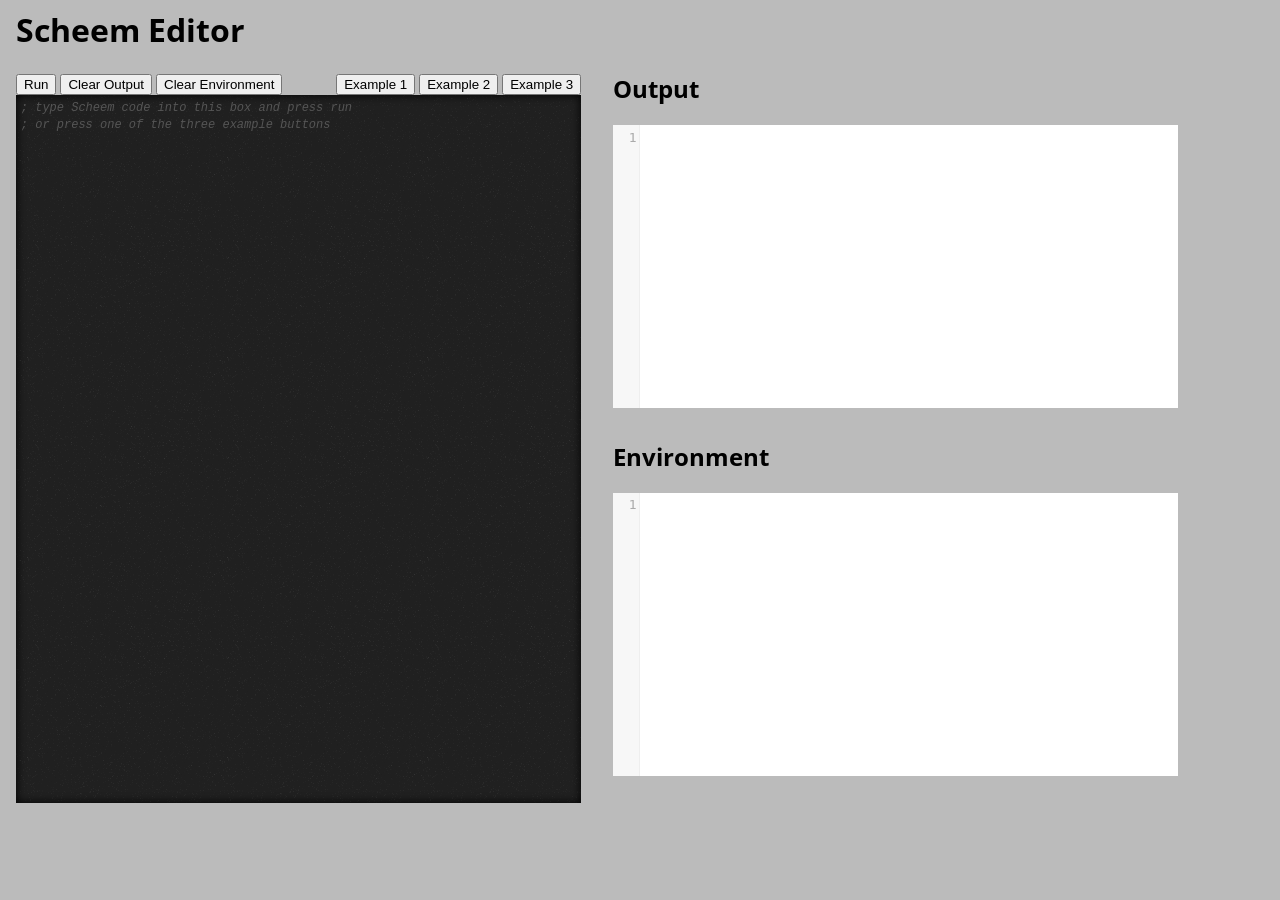
<file: scheem/index.html>
<html>
<head>
  <meta charset="utf-8">
  <title>Scheem Demo</title>

  <link href="http://fonts.googleapis.com/css?family=Open+Sans" rel="stylesheet">
  <script src="js/jquery-1.7.1.min.js"></script>


  <script src="codemirror/lib/codemirror.js"></script>
  <script src="codemirror/mode/scheme/scheme.js"></script>
  <script src="codemirror/mode/diff/diff.js"></script>
  <script src="codemirror/mode/javascript/javascript.js"></script>
  <link rel="stylesheet" href="codemirror/lib/codemirror.css">
  <link rel="stylesheet" href="codemirror/theme/ambiance.css">
  <link rel="stylesheet" href="codemirror/mode/diff/diff.css">

  <link rel="stylesheet" href="css/style.css">
  <script src="generated_scheem_peg.js"></script>

  <script src="scheem-eval.js"></script>
  <!--<script src="js/lib/interpreter.js"></script>-->

</head>
<body>


  <div id="container">
    <h1>Scheem Editor</h1>
    <div id="edit-pane" class="pane">
      <input id="run" type="button" value="Run">
      <input id="clear-output" type="button" value="Clear Output">
      <input id="clear-environment" type="button" value="Clear Environment">
      <span class="example-presets">
        <input id="ex-1" type="button" value="Example 1">
        <input id="ex-2" type="button" value="Example 2">
        <input id="ex-3" type="button" value="Example 3">
      </span>
      <div id="editor"></div>
    </div>
    <div id="results-pane" class="pane">
      <h2>Output</h2>
      <div id="console"></div>
      <h2>Environment</h2>
      <div id="environment"></div>
    </div>
  </div>
<script src="js/main.js"></script>

</body>
</html>
</file>
<file: scheem/codemirror/lib/codemirror.css>
.CodeMirror {
  line-height: 1em;
  font-family: monospace;
}

.CodeMirror-scroll {
  overflow: auto;
  height: 300px;
  /* This is needed to prevent an IE[67] bug where the scrolled content
     is visible outside of the scrolling box. */
  position: relative;
  outline: none;
}

.CodeMirror-gutter {
  position: absolute; left: 0; top: 0;
  z-index: 10;
  background-color: #f7f7f7;
  border-right: 1px solid #eee;
  min-width: 2em;
  height: 100%;
}
.CodeMirror-gutter-text {
  color: #aaa;
  text-align: right;
  padding: .4em .2em .4em .4em;
  white-space: pre !important;
}
.CodeMirror-lines {
  padding: .4em;
  white-space: pre;
}

.CodeMirror pre {
  -moz-border-radius: 0;
  -webkit-border-radius: 0;
  -o-border-radius: 0;
  border-radius: 0;
  border-width: 0; margin: 0; padding: 0; background: transparent;
  font-family: inherit;
  font-size: inherit;
  padding: 0; margin: 0;
  white-space: pre;
  word-wrap: normal;
  line-height: inherit;
}

.CodeMirror-wrap pre {
  word-wrap: break-word;
  white-space: pre-wrap;
  word-break: normal;
}
.CodeMirror-wrap .CodeMirror-scroll {
  overflow-x: hidden;
}

.CodeMirror textarea {
  outline: none !important;
}

.CodeMirror pre.CodeMirror-cursor {
  z-index: 10;
  position: absolute;
  visibility: hidden;
  border-left: 1px solid black;
  border-right:none;
  width:0;
}
.CodeMirror pre.CodeMirror-cursor.CodeMirror-overwrite {}
.CodeMirror-focused pre.CodeMirror-cursor {
  visibility: visible;
}

div.CodeMirror-selected { background: #d9d9d9; }
.CodeMirror-focused div.CodeMirror-selected { background: #d7d4f0; }

.CodeMirror-searching {
  background: #ffa;
  background: rgba(255, 255, 0, .4);
}

/* Default theme */

.cm-s-default span.cm-keyword {color: #708;}
.cm-s-default span.cm-atom {color: #219;}
.cm-s-default span.cm-number {color: #164;}
.cm-s-default span.cm-def {color: #00f;}
.cm-s-default span.cm-variable {color: black;}
.cm-s-default span.cm-variable-2 {color: #05a;}
.cm-s-default span.cm-variable-3 {color: #085;}
.cm-s-default span.cm-property {color: black;}
.cm-s-default span.cm-operator {color: black;}
.cm-s-default span.cm-comment {color: #a50;}
.cm-s-default span.cm-string {color: #a11;}
.cm-s-default span.cm-string-2 {color: #f50;}
.cm-s-default span.cm-meta {color: #555;}
.cm-s-default span.cm-error {color: #f00;}
.cm-s-default span.cm-qualifier {color: #555;}
.cm-s-default span.cm-builtin {color: #30a;}
.cm-s-default span.cm-bracket {color: #cc7;}
.cm-s-default span.cm-tag {color: #170;}
.cm-s-default span.cm-attribute {color: #00c;}
.cm-s-default span.cm-header {color: #a0a;}
.cm-s-default span.cm-quote {color: #090;}
.cm-s-default span.cm-hr {color: #999;}
.cm-s-default span.cm-link {color: #00c;}

span.cm-header, span.cm-strong {font-weight: bold;}
span.cm-em {font-style: italic;}
span.cm-emstrong {font-style: italic; font-weight: bold;}
span.cm-link {text-decoration: underline;}

div.CodeMirror span.CodeMirror-matchingbracket {color: #0f0;}
div.CodeMirror span.CodeMirror-nonmatchingbracket {color: #f22;}
</file>
<file: scheem/codemirror/theme/ambiance.css>
/* ambiance theme for code-mirror */

/* Color scheme */

.cm-s-ambiance .cm-keyword { color: #cda869; }
.cm-s-ambiance .cm-atom { color: #CF7EA9; }
.cm-s-ambiance .cm-number { color: #78CF8A; }
.cm-s-ambiance .cm-def { color: #aac6e3; }
.cm-s-ambiance .cm-variable { color: #ffb795; }
.cm-s-ambiance .cm-variable-2 { color: #eed1b3; }
.cm-s-ambiance .cm-variable-3 { color: #faded3; }
.cm-s-ambiance .cm-property { color: #eed1b3; }
.cm-s-ambiance .cm-operator {color: #fa8d6a;}
.cm-s-ambiance .cm-comment { color: #555; font-style:italic; }
.cm-s-ambiance .cm-string { color: #8f9d6a; }
.cm-s-ambiance .cm-string-2 { color: #9d937c; }
.cm-s-ambiance .cm-meta { color: #D2A8A1; }
.cm-s-ambiance .cm-error { color: #AF2018; }
.cm-s-ambiance .cm-qualifier { color: yellow; }
.cm-s-ambiance .cm-builtin { color: #9999cc; }
.cm-s-ambiance .cm-bracket { color: #24C2C7; }
.cm-s-ambiance .cm-tag { color: #fee4ff }
.cm-s-ambiance .cm-attribute {  color: #9B859D; }
.cm-s-ambiance .cm-header {color: #blue;}
.cm-s-ambiance .cm-quote { color: #24C2C7; }
.cm-s-ambiance .cm-hr { color: pink; }
.cm-s-ambiance .cm-link { color: #F4C20B; }
.cm-s-ambiance .cm-special { color: #FF9D00; }

.cm-s-ambiance .CodeMirror-matchingbracket { color: #0f0; }
.cm-s-ambiance .CodeMirror-nonmatchingbracket { color: #f22; }

.cm-s-ambiance .CodeMirror-selected {
  background: rgba(255, 255, 255, 0.15);
}
.CodeMirror-focused .cm-s-ambiance .CodeMirror-selected {
  background: rgba(255, 255, 255, 0.10);
}

/* Editor styling */

.cm-s-ambiance {
  line-height: 1.40em;
  font-family: Monaco, Menlo,"Andale Mono","lucida console","Courier New",monospace !important;
  font-size: 12px;
  color: #E6E1DC;
  background-color: #202020;
  -webkit-box-shadow: inset 0 0 10px black;
  -moz-box-shadow: inset 0 0 10px black;
  -o-box-shadow: inset 0 0 10px black;
  box-shadow: inset 0 0 10px black;
}

.cm-s-ambiance .CodeMirror-gutter {
  background: #3D3D3D;
  padding: 0 5px;
  text-shadow: #333 1px 1px;
  border-right: 1px solid #4D4D4D;
  box-shadow: 0 10px 20px black;
}

.cm-s-ambiance .CodeMirror-gutter .CodeMirror-gutter-text {
  text-shadow: 0px 1px 1px #4d4d4d;
  color: #222;
}

.cm-s-ambiance .CodeMirror-lines {
  
}

.cm-s-ambiance .CodeMirror-lines .CodeMirror-cursor {
  border-left: 1px solid #7991E8;
}

.cm-s-ambiance .activeline {
  background: none repeat scroll 0% 0% rgba(255, 255, 255, 0.031);
}

.cm-s-ambiance,
.cm-s-ambiance .CodeMirror-gutter {
  background-image: url("[data-uri]");
}
</file>
<file: scheem/codemirror/mode/diff/diff.css>
span.cm-result {color: #2b2;}
span.cm-minus {color: red;}
span.cm-plus {color: #2b2;}
</file>
<file: scheem/css/style.css>
body {
  font-family: 'Open Sans', sans-serif;
  background: #bbb;
}

#container {
  height: 80%;
  margin-left: 0.5em;
}

.pane {
  display: block;
  float: left;
  width:45%;
  margin-right: 2em;
}

#edit-pane .CodeMirror-scroll {
  height: 100%;
}

h2 {
  margin-top: 0;
}

#console .CodeMirror-scroll {
  height: 40%;
  background: white;
}

#console {
  margin-bottom: 2em;
}

#environment .CodeMirror-scroll {
  height: 40%;
  background: white;
}

.example-presets {
  float: right;
}
</file>
